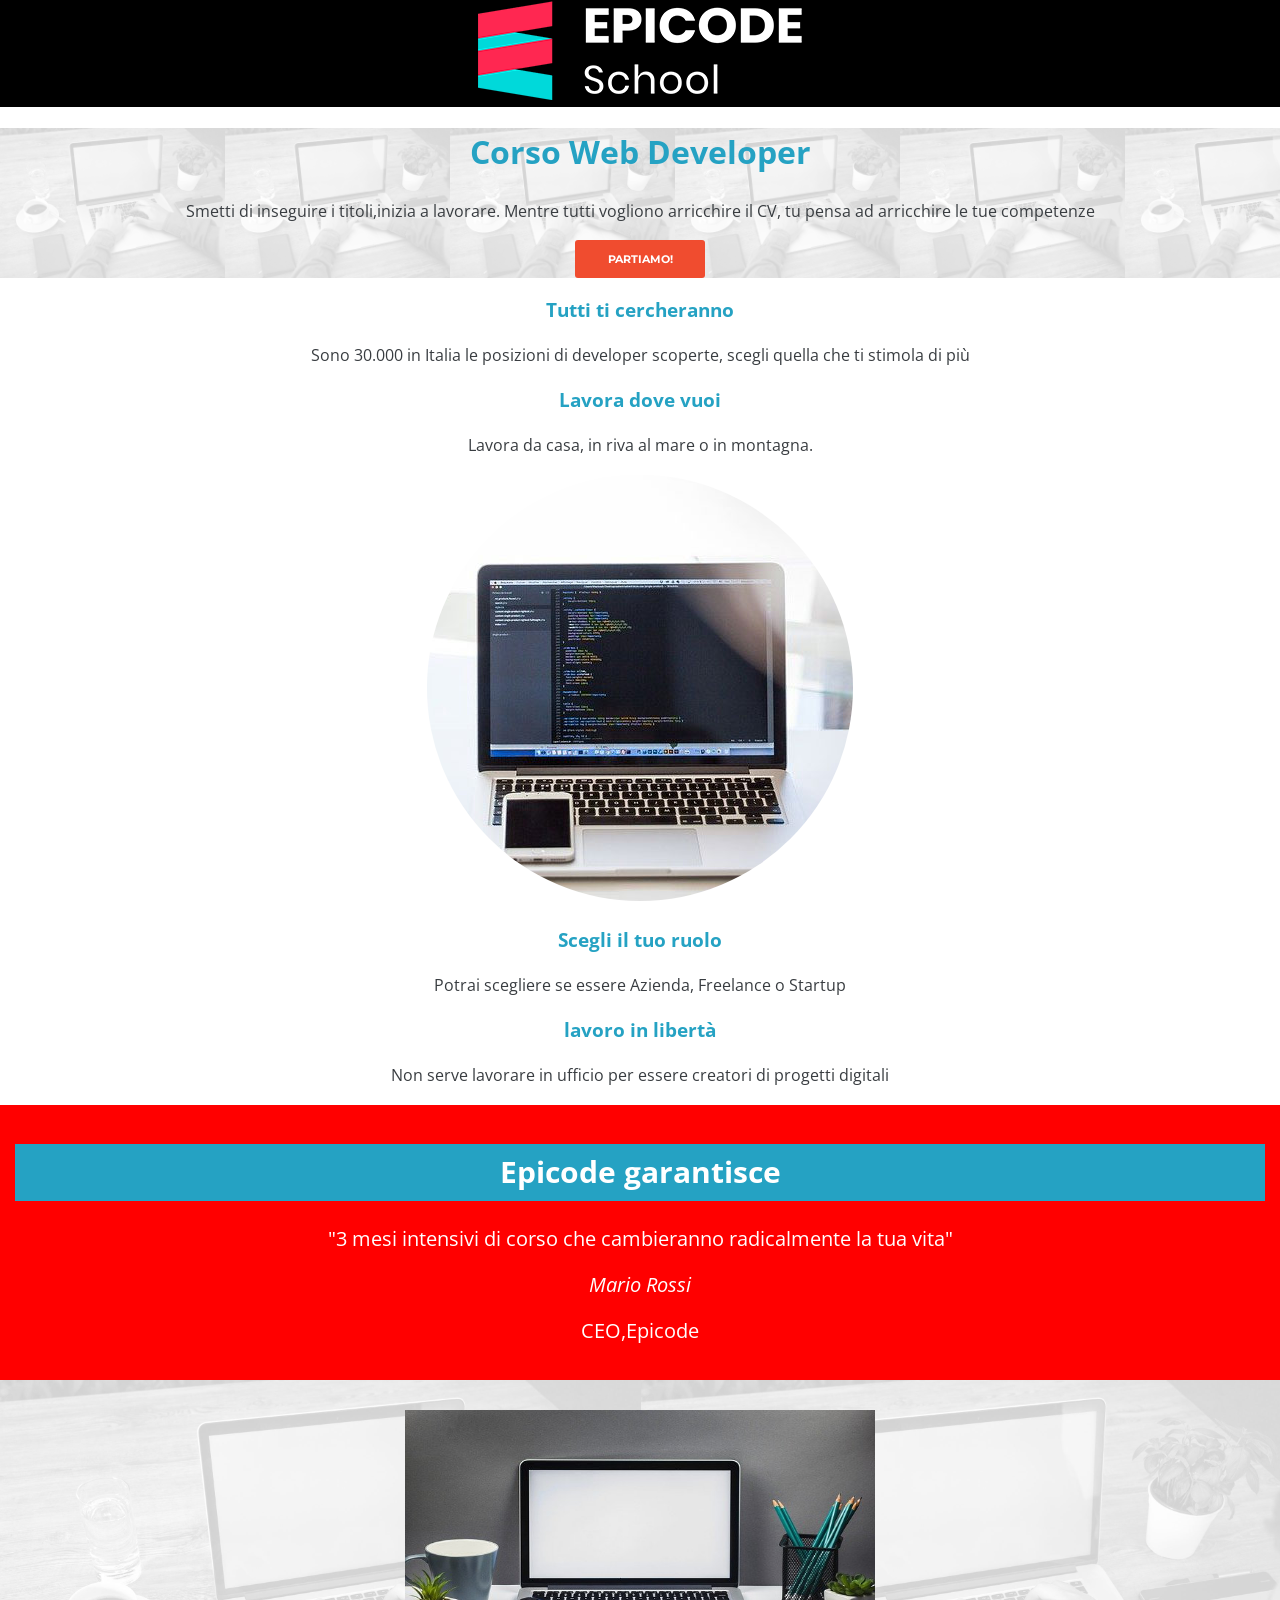
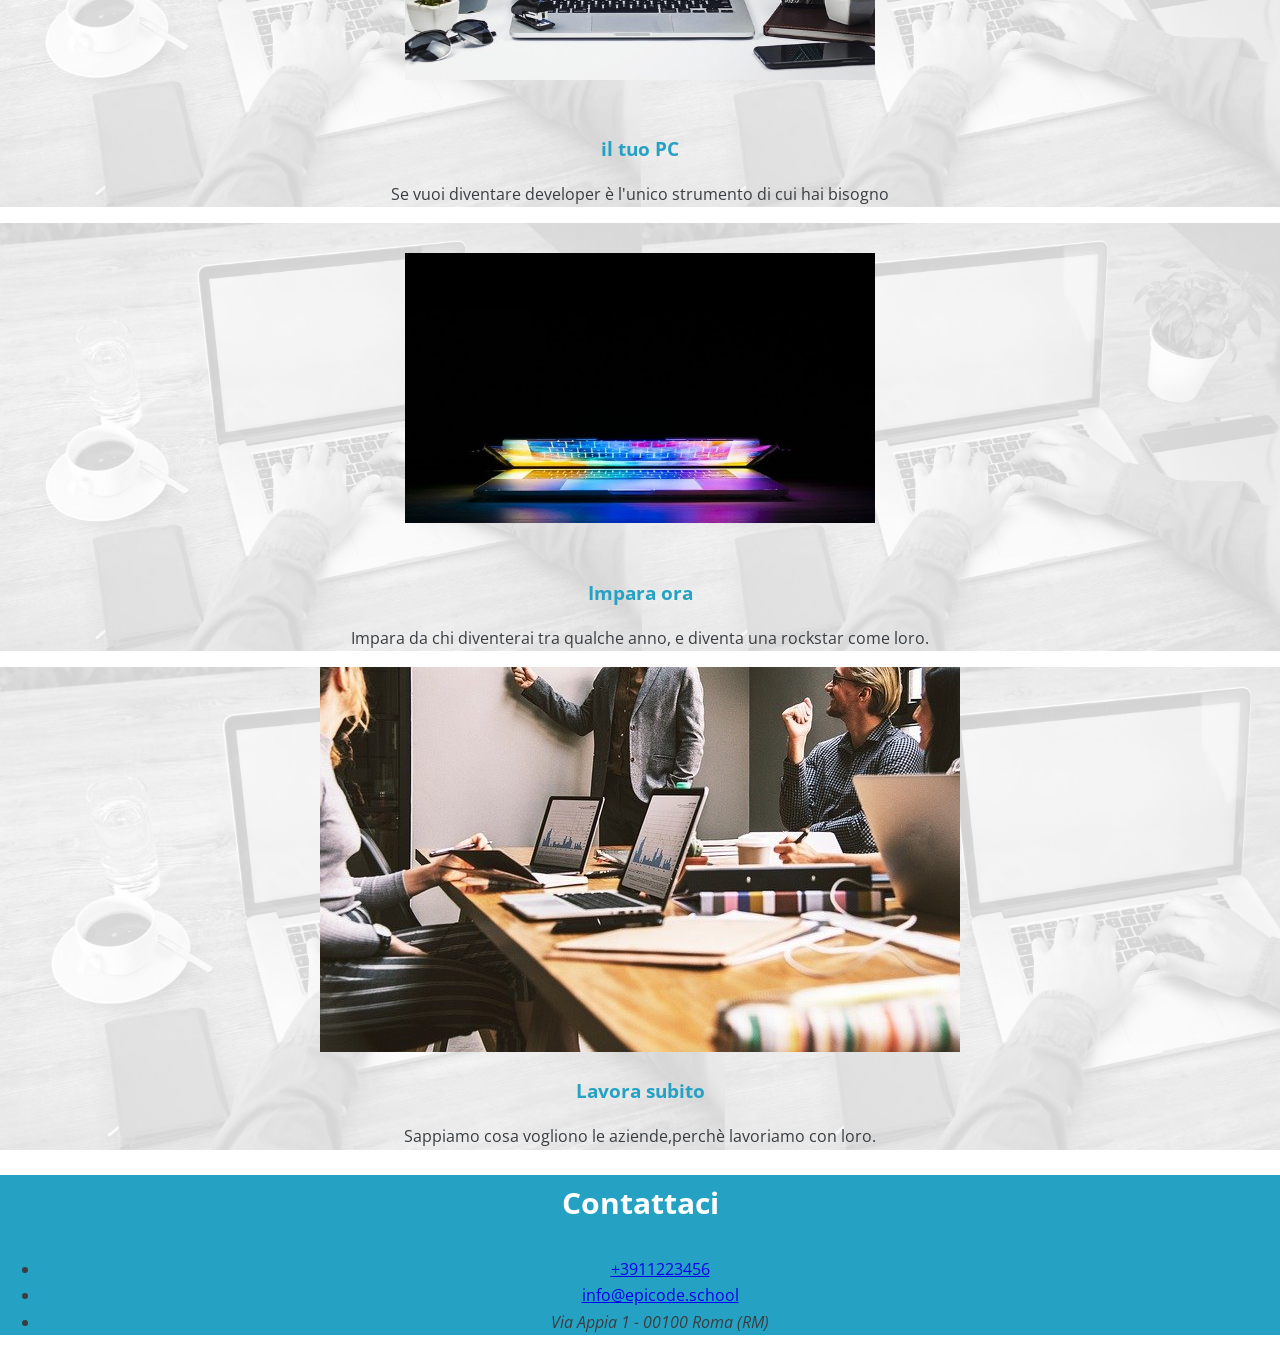
<file: UNIT1/Sett1/giorno5/index.html>
<!DOCTYPE html>
<html lang="it">

<head>
    <meta charset="UTF-8">
    <meta name="viewport" content="width=device-width, initial-scale=1.0">
    <title>Corso Web Developer- Epicode school</title>
    <link rel="preconnect" href="https://fonts.googleapis.com">
    <link rel="preconnect" href="https://fonts.gstatic.com" crossorigin>
    <link
        href="https://fonts.googleapis.com/css2?family=Montserrat:wght@700&family=Open+Sans:ital,wght@0,300;0,400;0,500;0,600;0,700;0,800;1,300;1,400;1,500;1,600;1,700;1,800&display=swap"
        rel="stylesheet">
    <link rel="preconnect" href="https://fonts.googleapis.com">
    <link rel="preconnect" href="https://fonts.gstatic.com" crossorigin>
    <link
        href="https://fonts.googleapis.com/css2?family=Montserrat:wght@700&family=Open+Sans:ital,wght@0,300;0,400;0,500;0,600;0,700;0,800;1,300;1,400;1,500;1,600;1,700;1,800&display=swap"
        rel="stylesheet">
    <link rel="stylesheet" href="assets/css/Css normalize.css">
    <link rel="stylesheet" href="assets/style.css">
</head>

<body>
    <header>

        <img src="assets/img/logo.png" alt="logo">
    </header>
    <main>
        <div class="main">
            <div>
                <h1>Corso Web Developer</h1>
                <p>Smetti di inseguire i titoli,inizia a lavorare. Mentre tutti vogliono arricchire il CV, tu pensa ad
                    arricchire le tue competenze</p>
                <button type="submit">PARTIAMO!</button>
            </div>
        

        <article class="articleuno">
            <h3>Tutti ti cercheranno</h3>
            <p>Sono 30.000 in Italia le posizioni di developer scoperte, scegli quella che ti stimola di più</p>
            <h3>Lavora dove vuoi</h3>
            <p>Lavora da casa, in riva al mare o in montagna.</p>
            <img src="assets/img/notebook.jpg" alt="computer">
            <h3>Scegli il tuo ruolo</h3>
            <p>Potrai scegliere se essere Azienda, Freelance o Startup</p>
            <h3>lavoro in libertà</h3>
            <p>Non serve lavorare in ufficio per essere creatori di progetti digitali</p>

        </article>
        <article class=articledue>
            <h2>Epicode garantisce</h2>
            <blockquote>
                <p>"3 mesi intensivi di corso che cambieranno radicalmente la tua vita"</p>

                <cite>Mario Rossi</cite>


                <p>CEO,Epicode</p>
            </blockquote>
        </article>
        <article class="articletre">
            <div class="carduno">
                <img src="assets/img/foto1.jpg" alt="fotouno">
                <h3>il tuo PC</h3>
                <p>Se vuoi diventare developer è l'unico strumento di cui hai bisogno</p>
            </div>

        </article>
        <article class="articletre">
            <div class="carddue">
                <img src="assets/img/foto2.jpg" alt="fotodue">
                <h3>Impara ora</h3>
                <p>Impara da chi diventerai tra qualche anno, e diventa una rockstar come loro.

                </p>

        </article>
        <article class=articlequattro">
            <div class="cardtre">
                <img src="assets/img/foto3.jpg" alt="fototre">
                <h3>Lavora subito</h3>
                <p>Sappiamo cosa vogliono le aziende,perchè lavoriamo con loro.</p>
        </div>

        </article>
        </div>
    </main>
<footer>
    <h2>Contattaci</h2>
    <ul>
        <li><a href="tel:+3911223456">+3911223456</a></li>
        <li><a href="mailto:info@epicode.school">info@epicode.school</a></li>
        <li><address>Via Appia 1 - 00100 Roma (RM)</address></li>
    </ul>
    
</footer>
</body>

</html>
</file>
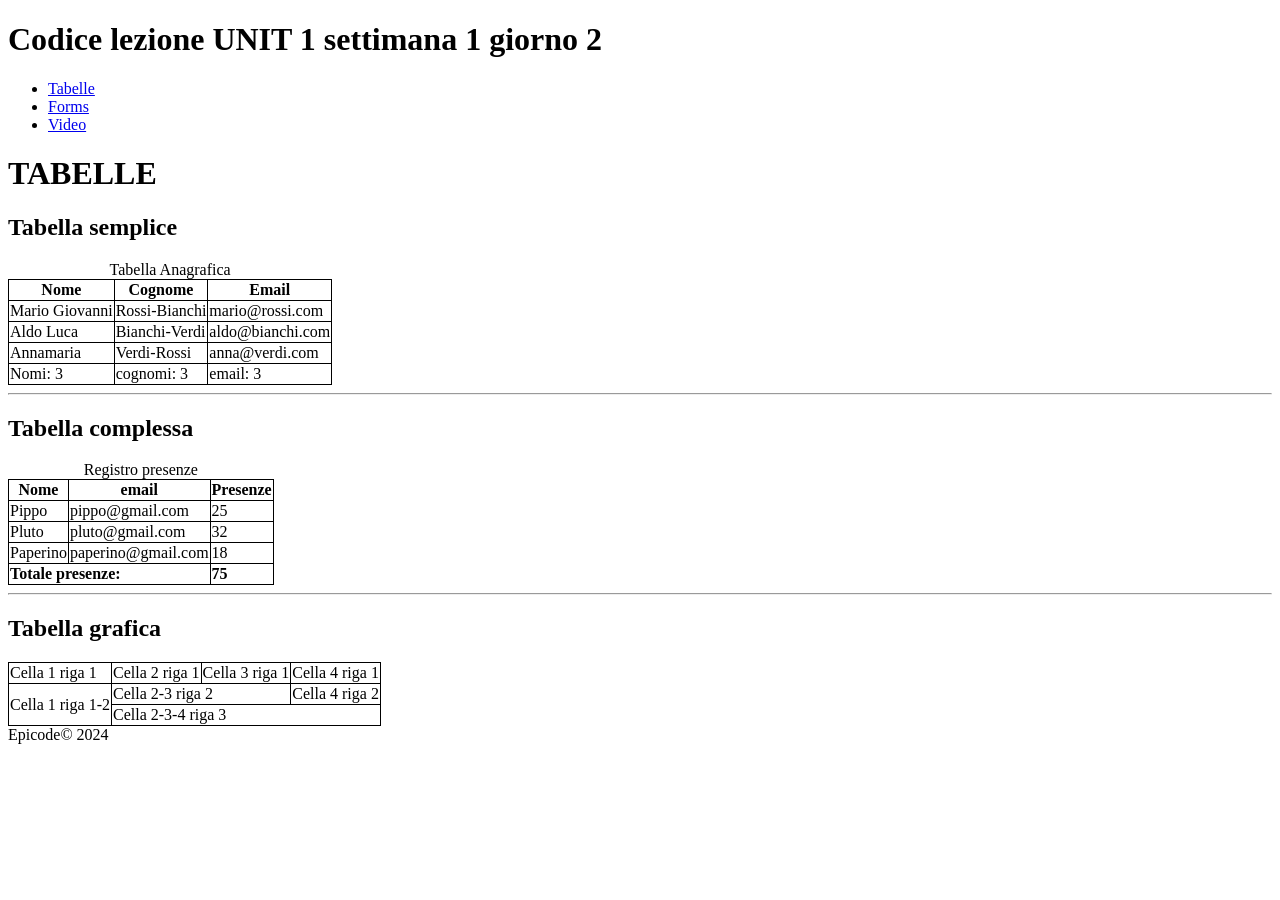
<file: UNIT1/Sett1/Giorno2/lezione/index.html>
<!DOCTYPE html>
<html lang="it">
	<head>
		<meta charset="UTF-8" />
		<meta name="viewport" content="width=device-width, initial-scale=1.0" />
		<title>Tabelle</title>
        <link rel="stylesheet" href="assets/css/style.css" />
	</head>

	<body>
		<header>
			<h1>Codice lezione UNIT 1 settimana 1 giorno 2</h1>
			<nav>
				<ul>
					<li>
						<a href="index.html" title="tabelle">Tabelle</a>
					</li>
					<li>
						<a href="form.html" title="forms">Forms</a>
					</li>
					<li>
						<a href="video.html" title="video">Video</a>
					</li>
				</ul>
			</nav>
		</header>

		<main>
			<h1>TABELLE</h1>
			<section>
				<article>
					<h2>Tabella semplice</h2>

					<table>
						<caption>Tabella Anagrafica</caption>
						<thead>
							<tr>
								<th>Nome</th>
								<th>Cognome</th>
								<th>Email</th>
							</tr>
						</thead>
						<tbody>
							<tr>
								<td>Mario Giovanni</td>
								<td>Rossi-Bianchi</td>
								<td>mario@rossi.com</td>
							</tr>
							<tr>
								<td>Aldo Luca</td>
								<td>Bianchi-Verdi</td>
								<td>aldo@bianchi.com</td>
							</tr>
							<tr>
								<td>Annamaria</td>
								<td>Verdi-Rossi</td>
								<td>anna@verdi.com</td>
							</tr>
						</tbody>
						<tfoot>
							<tr>
								<td>Nomi: 3</td>
								<td>cognomi: 3</td>
								<td>email: 3</td>
							</tr>
						</tfoot>
					</table>
				</article>
				<hr />
				<article>
					<h2>Tabella complessa</h2>

					<table>
						<caption>Registro presenze</caption>
						<thead>
							<tr>
								<th>Nome</th>
								<th>email</th>
								<th>Presenze</th>
							</tr>
						</thead>
						<tbody>
							<tr>
								<td>Pippo</td>
								<td>pippo@gmail.com</td>
								<td>25</td>
							</tr>
							<tr>
								<td>Pluto</td>
								<td>pluto@gmail.com</td>
								<td>32</td>
							</tr>
							<tr>
								<td>Paperino</td>
								<td>paperino@gmail.com</td>
								<td>18</td>
							</tr>
						</tbody>
						<tfoot>
							<tr>
								<td colspan="2"><b>Totale presenze:</b></td>
								<td><strong>75</strong></td>
							</tr>
						</tfoot>
					</table>
				</article>

				<hr />

				<article>
					<h2>Tabella grafica</h2>

					<table>
						<tbody>
							<tr>
								<td>Cella 1 riga 1</td>
								<td>Cella 2 riga 1</td>
								<td>Cella 3 riga 1</td>
								<td>Cella 4 riga 1</td>
							</tr>
							<tr>
								<td rowspan="2">Cella 1 riga 1-2</td>
								<td colspan="2">Cella 2-3 riga 2</td>
								<td>Cella 4 riga 2</td>
							</tr>
							<tr>
								<td colspan="3">Cella 2-3-4 riga 3</td>
							</tr>
						</tbody>
					</table>
				</article>
			</section>
		</main>
        <footer>Epicode&copy; 2024</footer> <!-- Blocco footer -->
	</body>
</html>
</file>
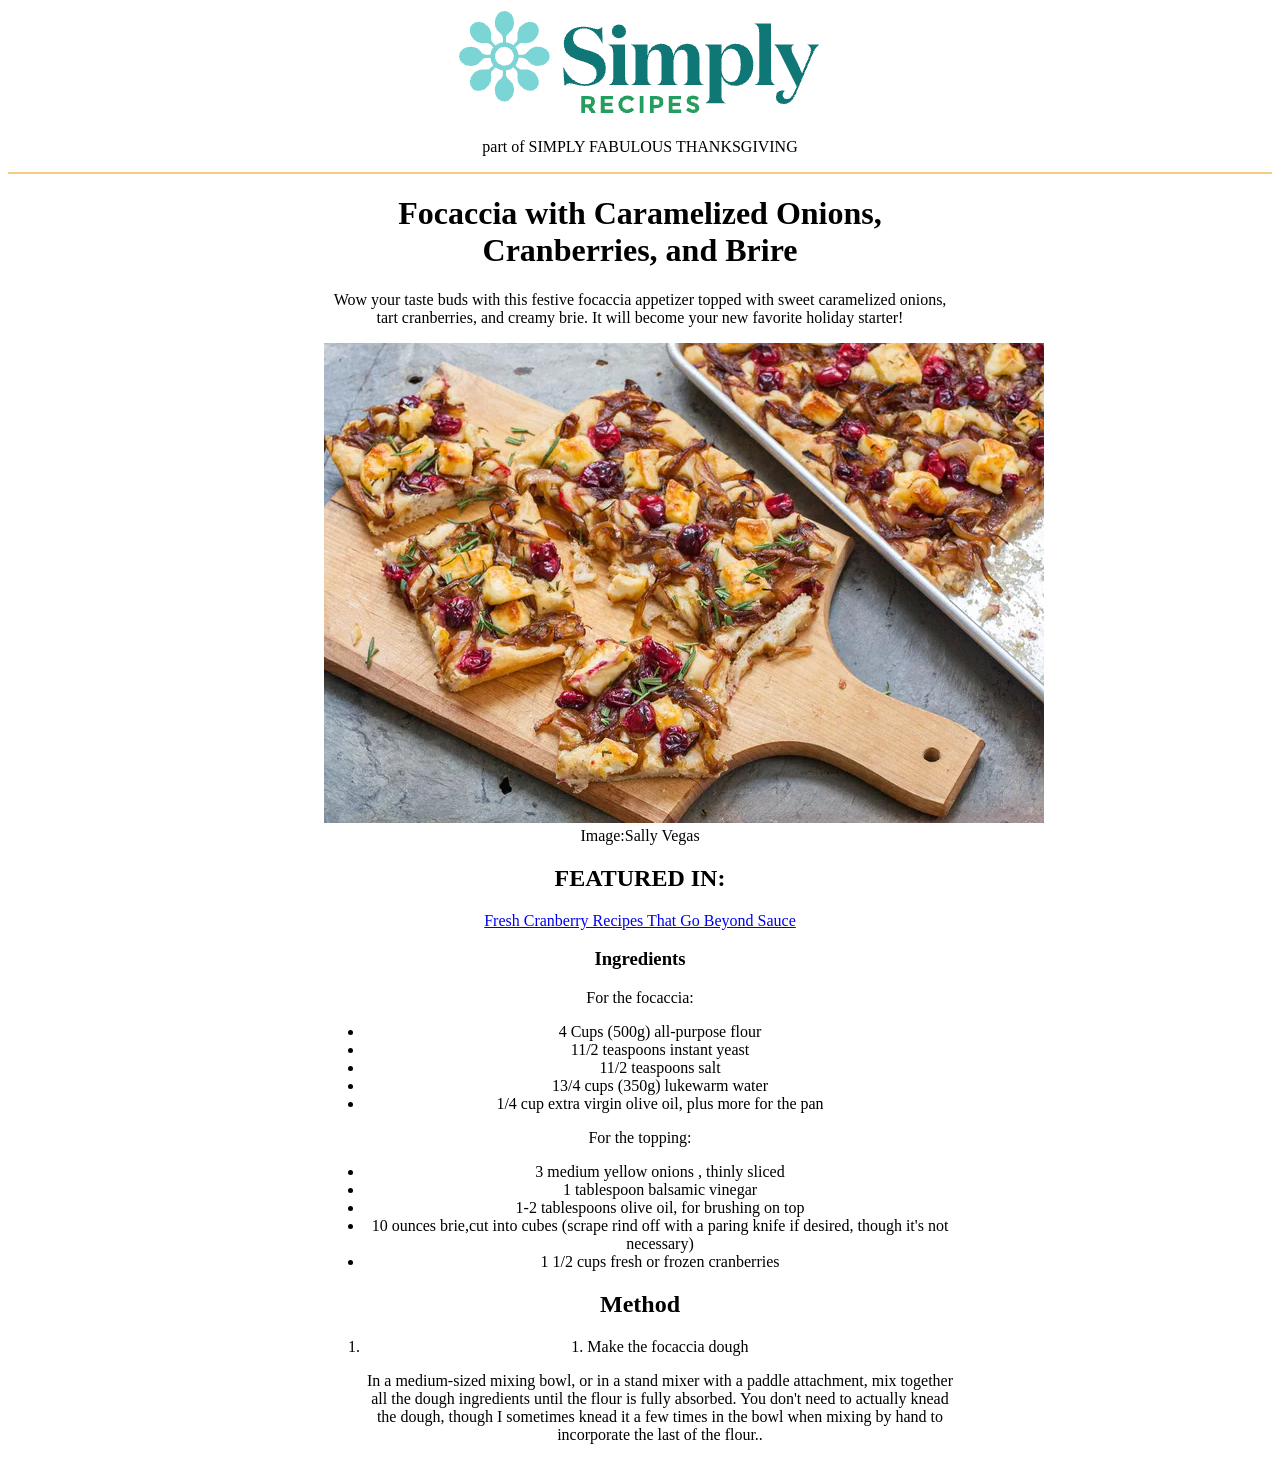
<file: UNIT1/Sett1/Giorno3/esercizio/index.html>
<!DOCTYPE html>
<html lang="it">

<head>
    <meta charset="UTF-8">
    <meta name="viewport" content="width=device-width, initial-scale=1.0">
    <title>Esercizio giorno 3</title>
    <link rel="stylesheet" href="assets/css/style.css">
</head>

<body>
    <header>
        <div class="header">
            <img src="assets/img/logo.png" />

            <p>part of <span>SIMPLY FABULOUS THANKSGIVING</span></p>
        </div>
    </header>
    <main>

        <div class="main">
            
                <h1>Focaccia with Caramelized Onions, Cranberries, and Brire</h1>
                <p>Wow your taste buds with this festive focaccia appetizer topped with sweet caramelized onions, tart
                    cranberries, and creamy brie. It will become your new favorite holiday starter!</p>
                <img src="assets/img/focaccia.png" alt="Focaccia" />
                <span class="author">Image:Sally Vegas</span>
            


            <div class="Ingredients">
                <div class="contenuto">
                    <h2 text>FEATURED IN:</h2>
                    <a
                        href="https://www.simplyrecipes.com/recipes/focaccia_with_caramelized_onions_cranberries_and_brie/">Fresh
                        Cranberry Recipes That Go Beyond Sauce</a>




                    <h3>Ingredients</h3>
                    <p>For the focaccia:
                    <ul>
                        <li>4 Cups (500g) all-purpose flour</li>
                        <li>11/2 teaspoons instant yeast</li>
                        <li>11/2 teaspoons salt</li>
                        <li>13/4 cups (350g) lukewarm water</li>
                        <li>1/4 cup extra virgin olive oil, plus more for the pan</li>

                    </ul>
                    </p>
                    <p>For the topping:</p>
                    <ul>
                        <li>3 medium yellow onions , thinly sliced</li>
                        <li>1 tablespoon balsamic vinegar</li>
                        <li>1-2 tablespoons olive oil, for brushing on top</li>
                        <li>10 ounces brie,cut into cubes (scrape rind off with a paring knife if desired, though it's
                            not
                            necessary)</li>
                        <li>1 1/2 cups fresh or frozen cranberries</li>
                    </ul>

                    <div>
                        <h2> Method</h2>
                        <ol>
                            <li>1. Make the focaccia dough</li>
                            <p>In a medium-sized mixing bowl, or in a stand mixer with a paddle attachment, mix together
                                all the
                                dough ingredients until the flour is fully absorbed. You don't need to actually knead
                                the dough,
                                though I sometimes knead it a few times in the bowl when mixing by hand to incorporate
                                the last
                                of the flour..</p>

                        </ol>
                    </div>
                </div>
            </div>

        </div>
    </main>


</body>

</html>
</file>
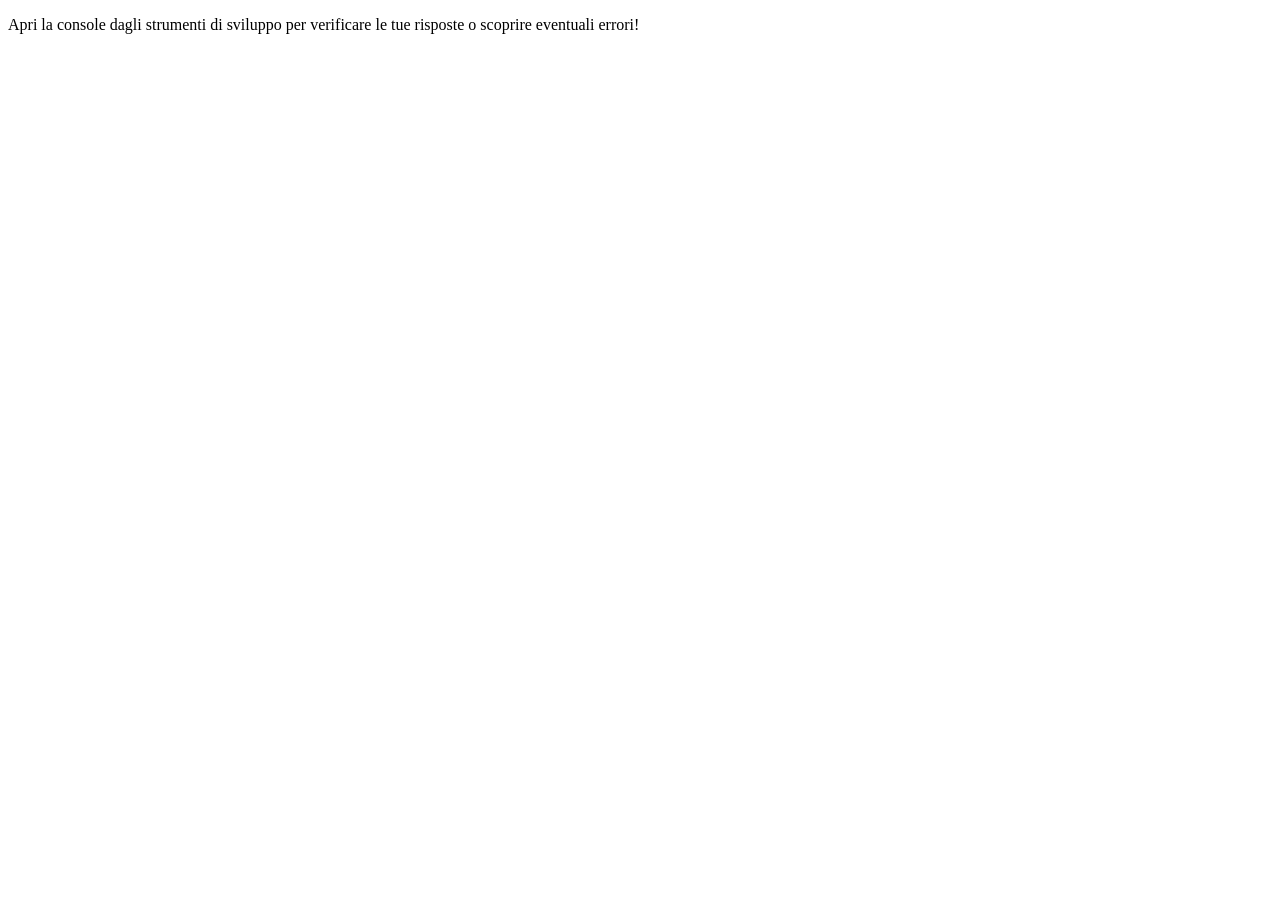
<file: UNIT1/Sett2/giorno1/U1-W2-D1/index.html>
<!DOCTYPE html>
<html lang="en">
  <head>
    <meta charset="UTF-8" />
    <meta name="viewport" content="width=device-width, initial-scale=1.0" />
    <title>Esercizi JS</title>
  </head>
  <body>
    <main>
      <p>
        Apri la console dagli strumenti di sviluppo per verificare le tue
        risposte o scoprire eventuali errori!
      </p>
    </main>
    <script src="assets/js/D1.js"></script>
  </body>
</html>
</file>
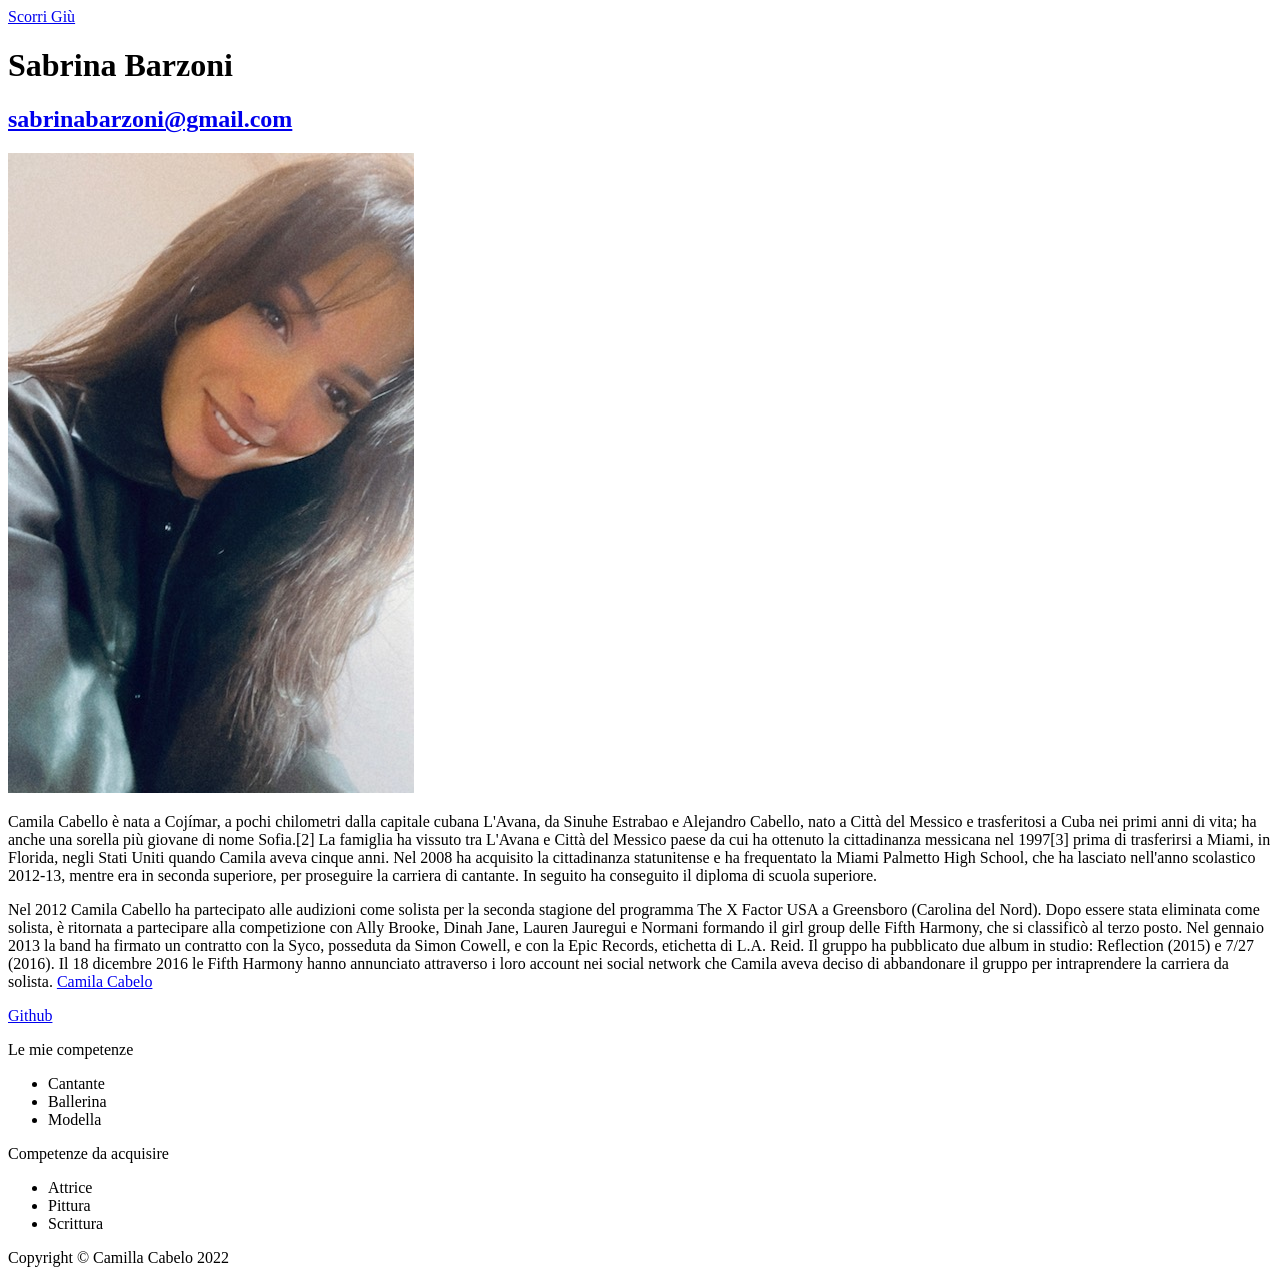
<file: UNIT1/Sett1/Giorno1/lezione/assets/index.html>
<!DOCTYPE html>
<html lang="it">

<head>
    <meta charset="UTF-8">
    <meta name="viewport" content="width=device-width, initial-scale=1.0">
    <title>La mia presentazione</title>
</head>

<body>
    <header>
        <a href="#vaigiu">Scorri Giù</a>
        <h1>Sabrina Barzoni</h1>
        <h2><a href="sabrinabarzoni@gmail.com">sabrinabarzoni@gmail.com</a></h2>
    </header>
    <main>
        <img src="img/IMG_8073.jpg" alt="la mia foto" />
        <p>Camila Cabello è nata a Cojímar, a pochi chilometri dalla capitale cubana L'Avana, da Sinuhe Estrabao e
            Alejandro Cabello, nato a Città del Messico e trasferitosi a Cuba nei primi anni di vita; ha anche una
            sorella più giovane di nome Sofia.[2] La famiglia ha vissuto tra L'Avana e Città del Messico paese da cui ha
            ottenuto la cittadinanza messicana nel 1997[3] prima di trasferirsi a Miami, in Florida, negli Stati Uniti
            quando Camila aveva cinque anni. Nel 2008 ha acquisito la cittadinanza statunitense e ha frequentato la
            Miami Palmetto High School, che ha lasciato nell'anno scolastico 2012-13, mentre era in seconda superiore,
            per proseguire la carriera di cantante. In seguito ha conseguito il diploma di scuola superiore.
        </p>
        <p>Nel 2012 Camila Cabello ha partecipato alle audizioni come solista per la seconda stagione del programma The
            X Factor USA a Greensboro (Carolina del Nord). Dopo essere stata eliminata come solista, è ritornata a
            partecipare alla competizione con Ally Brooke, Dinah Jane, Lauren Jauregui e Normani formando il girl group
            delle Fifth Harmony, che si classificò al terzo posto. Nel gennaio 2013 la band ha firmato un contratto con
            la Syco, posseduta da Simon Cowell, e con la Epic Records, etichetta di L.A. Reid. Il gruppo ha pubblicato
            due album in studio: Reflection (2015) e 7/27 (2016).

            Il 18 dicembre 2016 le Fifth Harmony hanno annunciato attraverso i loro account nei social network che
            Camila aveva deciso di abbandonare il gruppo per intraprendere la carriera da solista. <a
                href="https://it.wikipedia.org/wiki/Camila_Cabello">Camila Cabelo</a>
        </p>
        <div>
            <a href="https://github.com/">Github</a>
        </div>
        <div>
            <p>Le mie competenze</p>
            <ul>
                <li>Cantante</li>
                <li>Ballerina</li>
                <li>Modella</li>
            </ul>
            <p>Competenze da acquisire</p>
            <ul>
                <li>Attrice</li>
                <li>Pittura</li>
                <li>Scrittura</li>
            </ul>
        </div>
        <div>
            <p id="vaigiu">Copyright &copy; Camilla Cabelo 2022
            </p>
        </div>
    </main>




</body>

</html>
</file>
<file: UNIT1/Sett1/giorno5/assets/style.css>
body {
    color: #393d41;
    font-family: 'Open Sans', sans-serif;
    text-align: center;
    line-height: 1.65em;
    ;

}

header {
    color: #25a2c3;
    text-align: center;
    background-color: black;
    font-family: 'Montserrat', sans-serif;
    line-height: 1.5;

}


.main div:first-child  {
    text-align: center;
    background: url(../assets/img/banner.jpg);
    background-size: contain;
    font-weight: 1.2rem;


}

.main div {
    padding: 0;

}

.main h1 {
    color: #25a2c3;
    line-height: 150%;
    font-weight: bolder;
    font-family: 'Montserrat', sans-serif;
    font-family: 'Open Sans', sans-serif;
    ;

}

button {
    background-color: #f04c2f;
    color: white;
    font-size: 70%;
    border-radius: 3px;
    border: none;
    font-family: 'Montserrat', sans-serif;
    font-weight: bold;
    padding: 8px;
    width: 130px;
    height: 38px;
}

h2,
h3,
h4,
h5 {
    color: #25a2c3;
}

.articleuno img {
 border-radius: 90%;

}

.article {
    padding: 60%;
}

.articledue,
h2 {

    background-color: red;
    color: white;
    padding: 15px;
    font-size: 30px
}

.articledue {
    background-color: red;
}

blockquote {
    font-size: 20px;
    background-color: red;
}

.articletre img {
    padding:30px ;
    width: 470px;
    height: 270px;

;
}
footer, h2{
    background-color: #25a2c3;
}
</file>
<file: UNIT1/Sett1/Giorno2/lezione/assets/css/style.css>
table {
    border-collapse: collapse;
}

td, th, form {
    border: 1px solid black;
}
</file>
<file: UNIT1/Sett1/Giorno3/esercizio/assets/css/style.css>
body{
    
    text-align: center;
    display: inline-block;
}

header {
    text-align: center;
    border-bottom: 2px solid rgb(247, 204, 125);
}

 header h3 {
    text-align: center;
    background-color:rgb(216, 201, 176);
    margin: 0;
    padding: 20px;

}
.mainuno{
    text-align: center;
}

figcaption{
    color: gray;
}
.maindue{
    text-align: left;
}
.maindue  h3 {
    color:rgb(214, 42, 42);
    
}
.maindue div {
    border-left:5px solid rgb(247, 204, 125) ;
}
main {
    width: 50%;
    margin: 0 auto ;
}
.maindue div h2{
border-bottom: 2px solid rgb(126, 191, 213);
}
</file>
